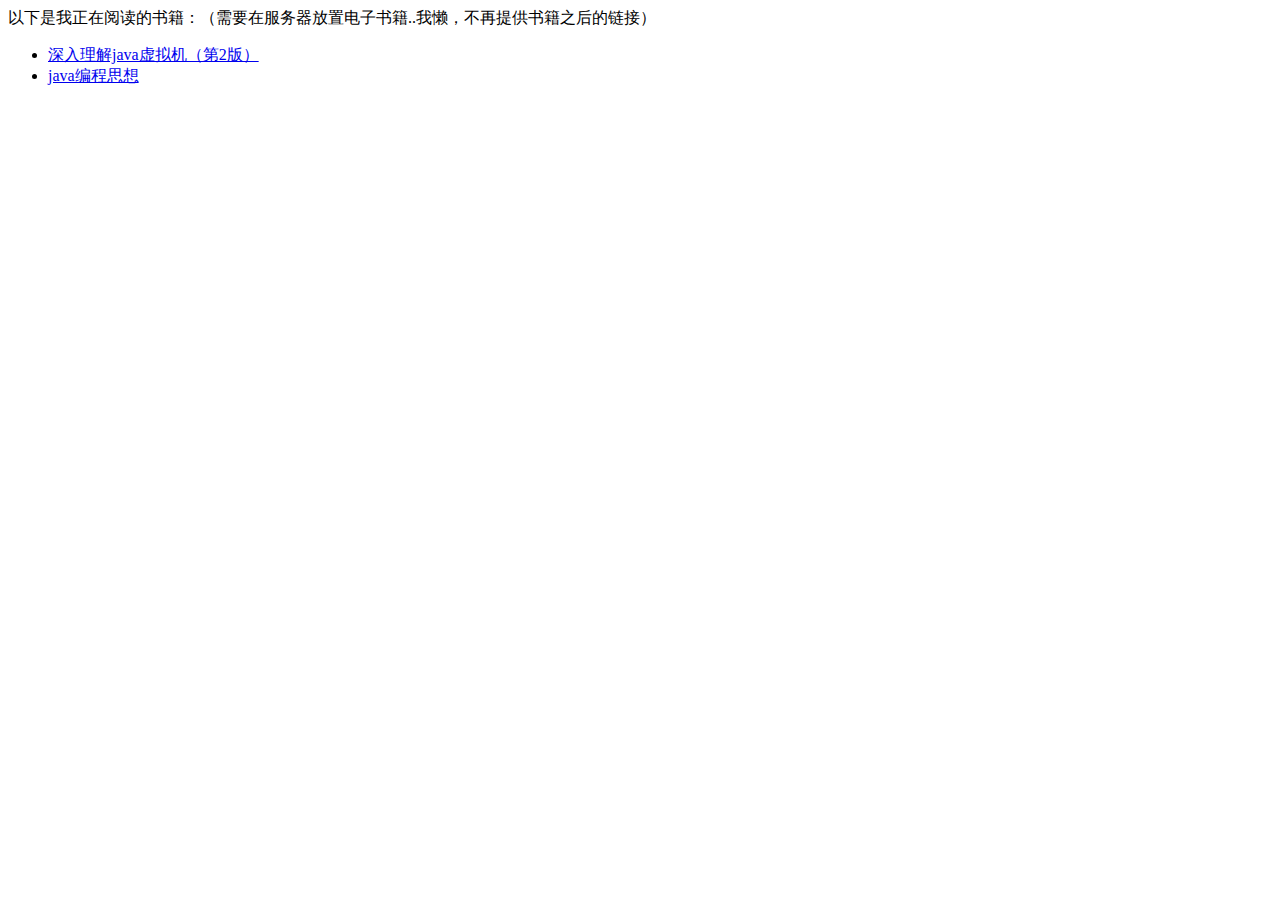
<file: book/index.html>
<!DOCTYPE html>
<html lang="en">
<head>
    <meta charset="UTF-8">
    <title>练涛 - 我在阅读的书籍</title>
</head>
<body>
<div>以下是我正在阅读的书籍：（需要在服务器放置电子书籍..我懒，不再提供书籍之后的链接）</div>
<ul>
    <li>
        <a href="javascript:void(0)">深入理解java虚拟机（第2版）</a>
    </li>
    <li>
        <a href="javascript:void(0)">java编程思想</a>
    </li>
</ul>

</body>
</html>
</file>
